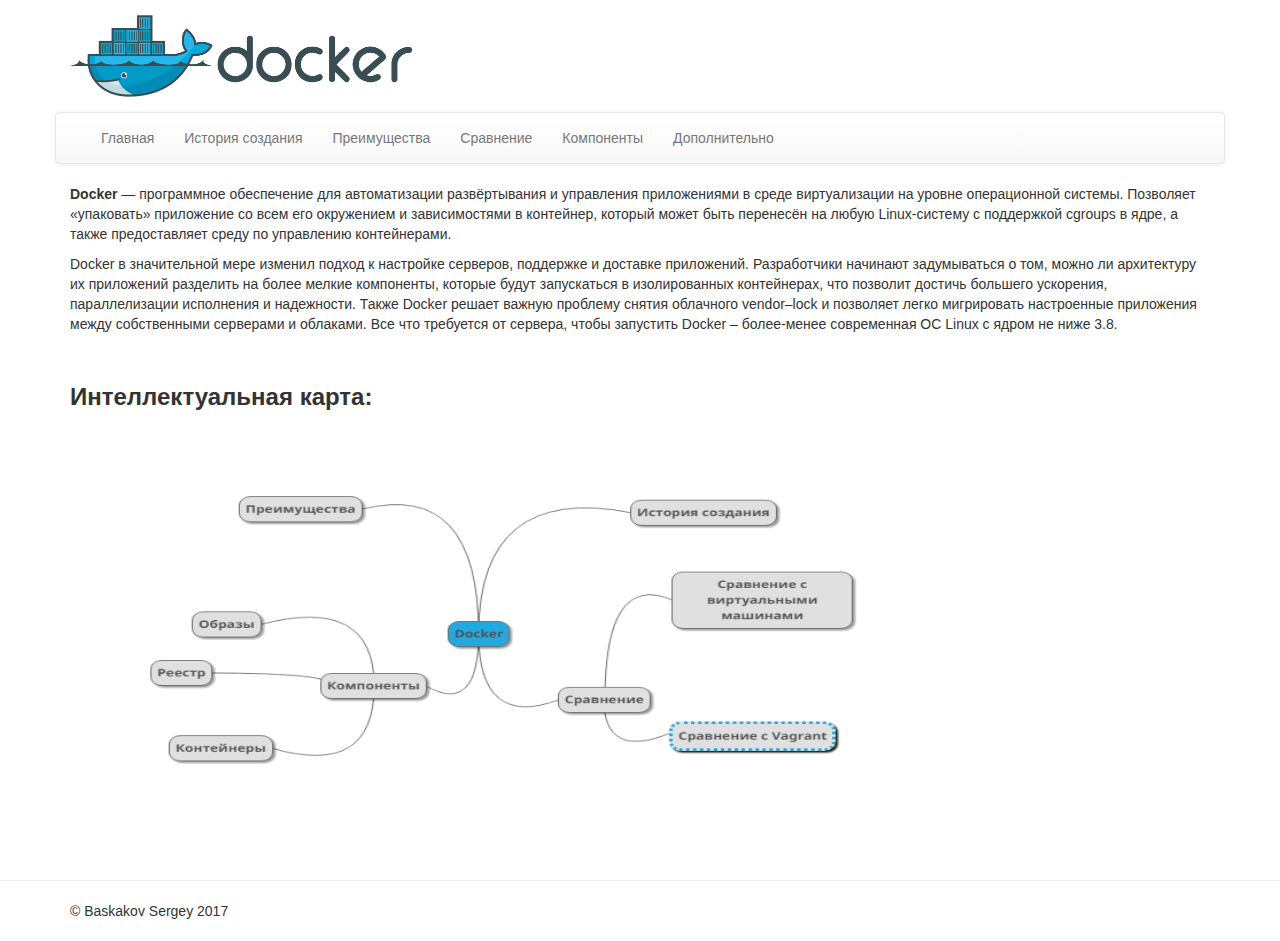
<file: index.html>
<!DOCTYPE HTML>
<html>
<meta charset="utf-8">
<head>
    <title>Главная</title>
    <link rel="stylesheet" href="css/bootstrap.css">
    <link rel="stylesheet" href="css/bootstrap-theme.css">
    <link rel="stylesheet" href="css/style.css">
    <script src="https://code.jquery.com/jquery-2.2.4.min.js"></script>
    <script type="text/javascript" src="js/bootstrap.js"></script>
</head>

<body>
<div class="container">
    <a href="index.html"><img src="images/docker_logo.png" class="logo"></a>
    <div class="row">
        <div class="navbar navbar-default">
            <div class="container">
                <div class="navbar-header">
                    <button type="button" class="navbar-toggle" data-toggle="collapse" data-target="#responsive-menu">
                        <span class="sr-only">Open</span>
                        <span class="icon-bar"></span>
                        <span class="icon-bar"></span>
                        <span class="icon-bar"></span>
                    </button>
                </div>
                <div class="collaps navbar-collapse" id="responsive-menu">
                    <ul class="nav navbar-nav">
                        <li><a href="index.html">Главная</a></li>
                        <li><a href="history.html">История создания</a></li>
                        <li><a href="advantages.html">Преимущества</a></li>
                        <li><a href="comparison.html">Сравнение</a></li>
                        <li><a href="components.html">Компоненты</a></li>
                        <li><a href="about.html">Дополнительно</a></li>
                    </ul>
                </div>
            </div>
        </div>
    </div>
    <div class="content">
        <p>
            <b>Docker</b> — программное обеспечение для автоматизации развёртывания и управления приложениями в среде
            виртуализации на уровне операционной системы. Позволяет «упаковать» приложение со всем его окружением и
            зависимостями в контейнер, который может быть перенесён на любую Linux-систему с поддержкой cgroups в ядре,
            а также предоставляет среду по управлению контейнерами.
        </p>
        <p>
            Docker в значительной мере изменил подход к настройке серверов, поддержке и доставке приложений.
            Разработчики начинают задумываться о том, можно ли архитектуру их приложений разделить на более мелкие
            компоненты, которые будут запускаться в изолированных контейнерах, что позволит достичь большего ускорения,
            параллелизации исполнения и надежности. Также Docker решает важную проблему снятия облачного vendor–lock и
            позволяет легко мигрировать настроенные приложения между собственными серверами и облаками. Все что
            требуется от сервера, чтобы запустить Docker – более-менее современная ОС Linux с ядром не ниже 3.8.
        </p>
        <br>
        <h3><b>Интеллектуальная карта:</b></h3>
        <img src="images/mindmup.png" class="mindmup">
    </div>
</div>
<div class="footer">
    <hr>
    <div class="container">
        &copy; Baskakov Sergey 2017
    </div>
    <br>
</div>
</body>
</html>
</file>
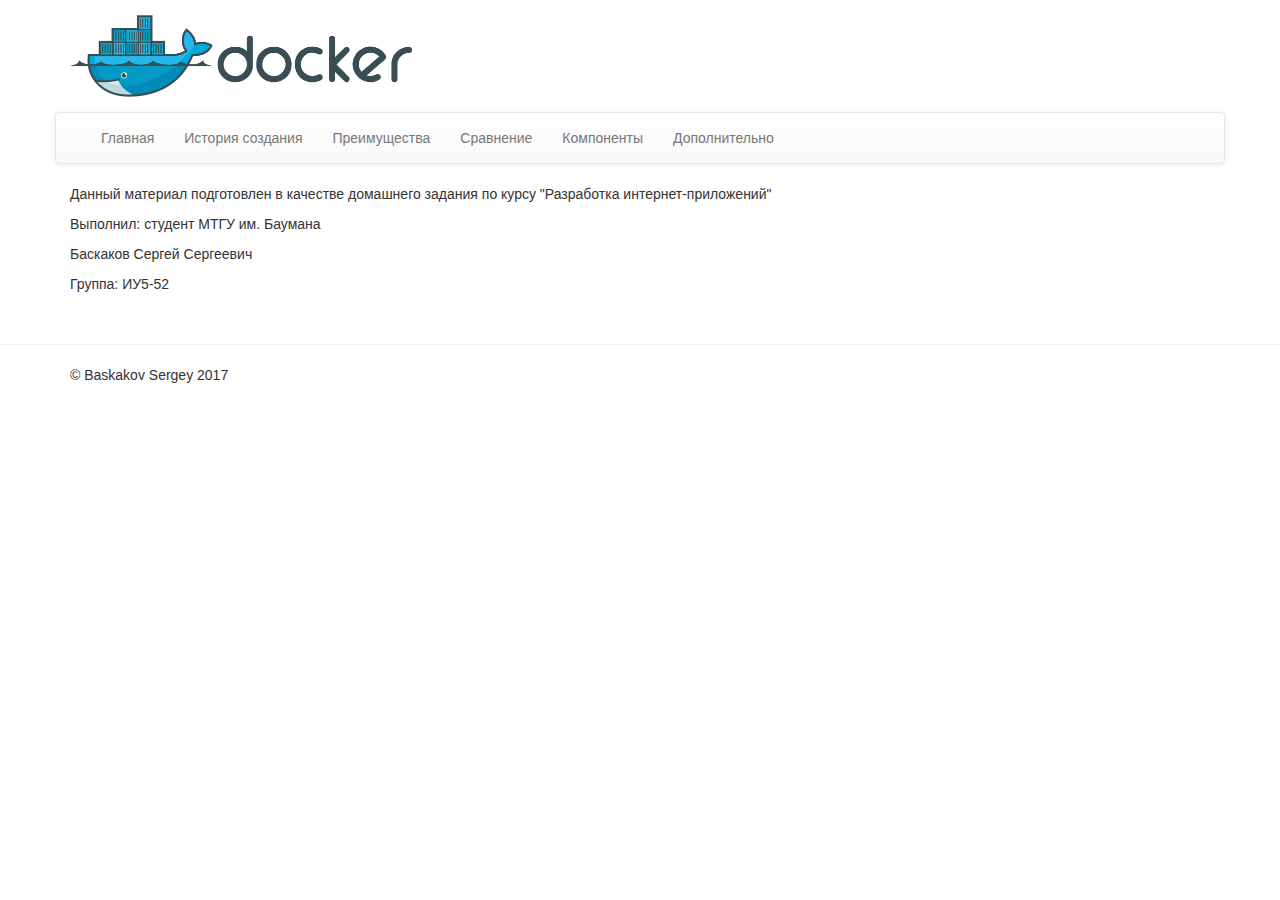
<file: about.html>
<!DOCTYPE HTML>
<html>
    <meta charset="utf-8">
    <head>
        <title>Меню программы</title>
        <link rel="stylesheet" href="css/bootstrap.css">
        <link rel="stylesheet" href="css/bootstrap-theme.css">
        <link rel="stylesheet" href="css/style.css">
        <script src= "https://code.jquery.com/jquery-2.2.4.min.js" ></script>
        <script type="text/javascript" src="js/bootstrap.js"></script>
    </head>
    
    <body>
        <div class="container">
            <a href="index.html"><img src="images/docker_logo.png" class="logo"></a>
            <div class="row">
                <div class="navbar navbar-default">
                    <div class="container">
                        <div class="navbar-header">
                            <button type="button" class="navbar-toggle" data-toggle="collapse" data-target="#responsive-menu">
                                <span class="sr-only">Open</span>
                                <span class="icon-bar"></span>
                                <span class="icon-bar"></span>
                                <span class="icon-bar"></span>
                            </button>
                        </div>
                        <div class="collaps navbar-collapse" id="responsive-menu">
                            <ul class="nav navbar-nav">
                                <li><a href="index.html">Главная</a></li>
                                <li><a href="history.html">История создания</a></li>
                                <li><a href="advantages.html">Преимущества</a></li>
                                <li><a href="comparison.html">Сравнение</a></li>
                                <li><a href="components.html">Компоненты</a></li>
                                <li><a href="about.html">Дополнительно</a></li>
                            </ul>
                        </div>
                    </div>
                </div>
            </div>
            <div class="content">
                <p>
                    Данный материал подготовлен в качестве домашнего задания по курсу "Разработка интернет-приложений"
                </p>
                <p>
                    Выполнил: студент МТГУ им. Баумана
                </p>
                <p>
                    Баскаков Сергей Сергеевич
                </p>
                <p>
                    Группа: ИУ5-52
                </p>
            </div>
            <br>
        </div>
        <div class="footer">
            <hr>
            <div class="container">
                &copy; Baskakov Sergey 2017
            </div>
            <br>
        </div>
    </body>
</html>
</file>
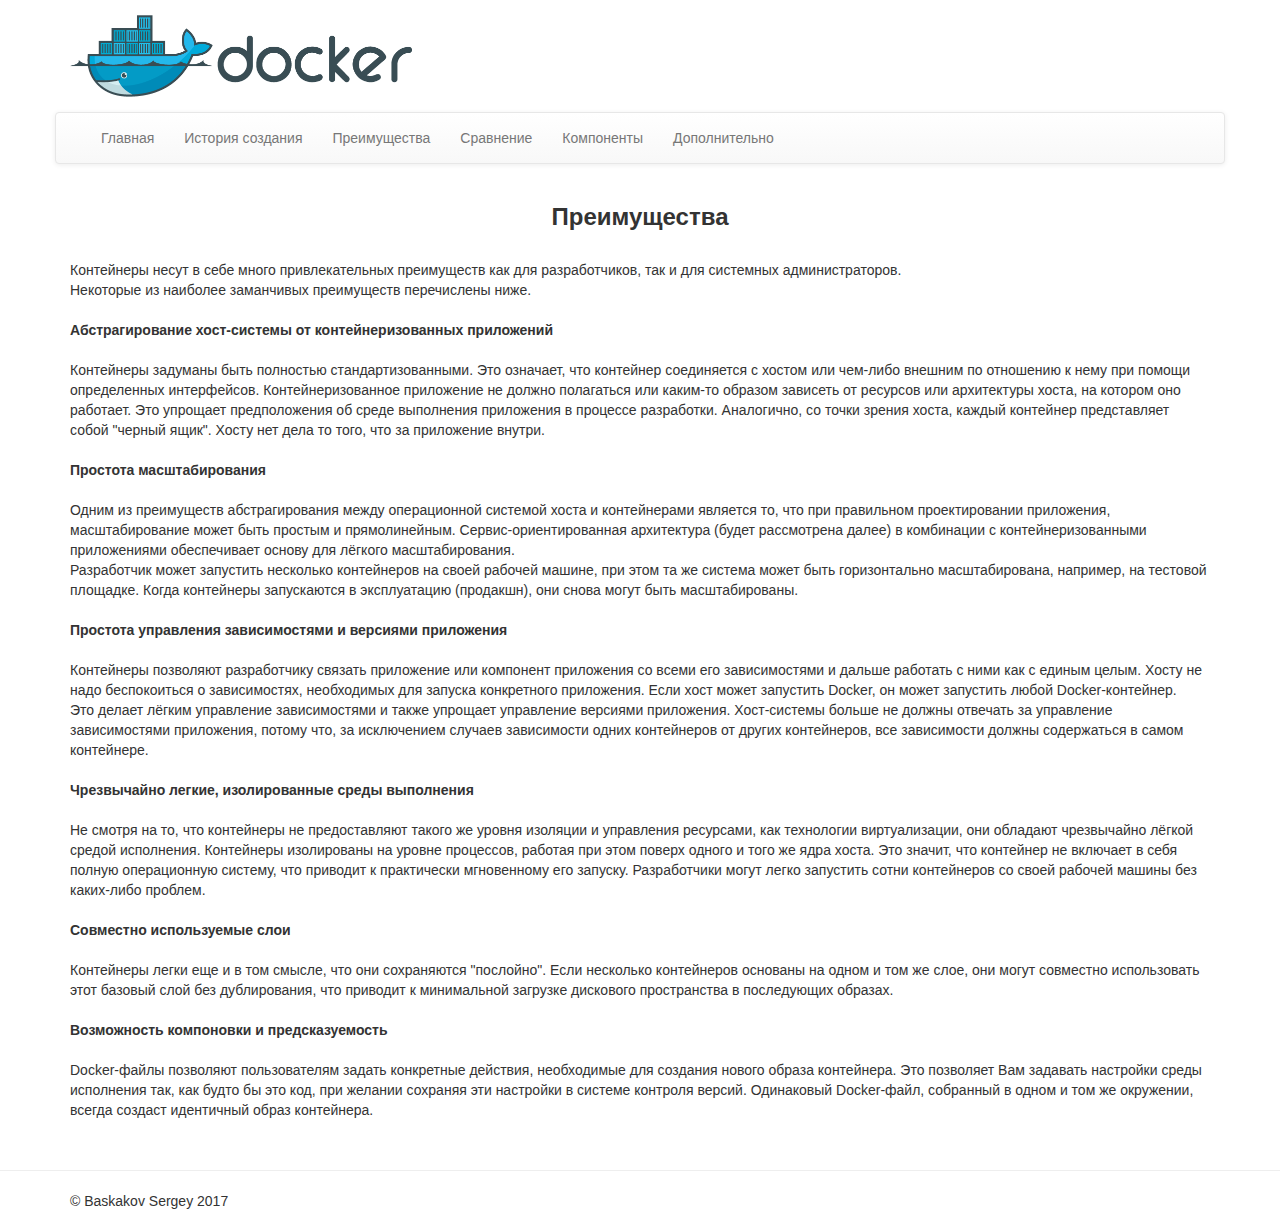
<file: advantages.html>
<!DOCTYPE HTML>
<html>
<meta charset="utf-8">
<head>
    <title>Преимущества и недостатки</title>
    <link rel="stylesheet" href="css/bootstrap.css">
    <link rel="stylesheet" href="css/bootstrap-theme.css">
    <link rel="stylesheet" href="css/style.css">
    <script src="https://code.jquery.com/jquery-2.2.4.min.js"></script>
    <script type="text/javascript" src="js/bootstrap.js"></script>
</head>

<body>
<div class="container">
    <a href="index.html"><img src="images/docker_logo.png" class="logo"></a>
    <div class="row">
        <div class="navbar navbar-default">
            <div class="container">
                <div class="navbar-header">
                    <button type="button" class="navbar-toggle" data-toggle="collapse" data-target="#responsive-menu">
                        <span class="sr-only">Open</span>
                        <span class="icon-bar"></span>
                        <span class="icon-bar"></span>
                        <span class="icon-bar"></span>
                    </button>
                </div>
                <div class="collaps navbar-collapse" id="responsive-menu">
                    <ul class="nav navbar-nav">
                        <li><a href="index.html">Главная</a></li>
                        <li><a href="history.html">История создания</a></li>
                        <li><a href="advantages.html">Преимущества</a></li>
                        <li><a href="comparison.html">Сравнение</a></li>
                        <li><a href="components.html">Компоненты</a></li>
                        <li><a href="about.html">Дополнительно</a></li>
                    </ul>
                </div>
            </div>
        </div>
    </div>
    <div class="content">
        <h3 class="title">Преимущества</h3>
        <br>
        <p>
            Контейнеры несут в себе много привлекательных преимуществ как для разработчиков, так и для системных
            администраторов.<br>
            Некоторые из наиболее заманчивых преимуществ перечислены ниже.<br><br>

            <b>Абстрагирование хост-системы от контейнеризованных приложений</b><br><br>

            Контейнеры задуманы быть полностью стандартизованными. Это означает, что контейнер соединяется с хостом или
            чем-либо внешним по отношению к нему при помощи определенных интерфейсов. Контейнеризованное приложение не
            должно полагаться или каким-то образом зависеть от ресурсов или архитектуры хоста, на котором оно работает.
            Это упрощает предположения об среде выполнения приложения в процессе разработки. Аналогично, со точки зрения
            хоста, каждый контейнер представляет собой "черный ящик". Хосту нет дела то того, что за приложение внутри.<br><br>

            <b>Простота масштабирования</b><br><br>

            Одним из преимуществ абстрагирования между операционной системой хоста и контейнерами является то, что при
            правильном проектировании приложения, масштабирование может быть простым и прямолинейным.
            Сервис-ориентированная архитектура (будет рассмотрена далее) в комбинации с контейнеризованными приложениями
            обеспечивает основу для лёгкого масштабирования.<br>

            Разработчик может запустить несколько контейнеров на своей рабочей машине, при этом та же система может быть
            горизонтально масштабирована, например, на тестовой площадке. Когда контейнеры запускаются в эксплуатацию
            (продакшн), они снова могут быть масштабированы.<br><br>

            <b>Простота управления зависимостями и версиями приложения</b><br><br>

            Контейнеры позволяют разработчику связать приложение или компонент приложения со всеми его зависимостями и
            дальше работать с ними как с единым целым. Хосту не надо беспокоиться о зависимостях, необходимых для
            запуска конкретного приложения. Если хост может запустить Docker, он может запустить любой Docker-контейнер.<br>

            Это делает лёгким управление зависимостями и также упрощает управление версиями приложения. Хост-системы
            больше не должны отвечать за управление зависимостями приложения, потому что, за исключением случаев
            зависимости одних контейнеров от других контейнеров, все зависимости должны содержаться в самом контейнере.<br><br>

            <b>Чрезвычайно легкие, изолированные среды выполнения</b><br><br>

            Не смотря на то, что контейнеры не предоставляют такого же уровня изоляции и управления ресурсами, как
            технологии виртуализации, они обладают чрезвычайно лёгкой средой исполнения. Контейнеры изолированы на
            уровне процессов, работая при этом поверх одного и того же ядра хоста. Это значит, что контейнер не включает
            в себя полную операционную систему, что приводит к практически мгновенному его запуску. Разработчики могут
            легко запустить сотни контейнеров со своей рабочей машины без каких-либо проблем.<br><br>

            <b>Совместно используемые слои</b><br><br>

            Контейнеры легки еще и в том смысле, что они сохраняются "послойно". Если несколько контейнеров основаны на
            одном и том же слое, они могут совместно использовать этот базовый слой без дублирования, что приводит к
            минимальной загрузке дискового пространства в последующих образах.<br><br>

            <b>Возможность компоновки и предсказуемость</b><br><br>

            Docker-файлы позволяют пользователям задать конкретные действия, необходимые для создания нового образа
            контейнера. Это позволяет Вам задавать настройки среды исполнения так, как будто бы это код, при желании
            сохраняя эти настройки в системе контроля версий. Одинаковый Docker-файл, собранный в одном и том же
            окружении, всегда создаст идентичный образ контейнера.
        </p>
    </div>
    <br>
</div>
<div class="footer">
    <hr>
    <div class="container">
        &copy; Baskakov Sergey 2017
    </div>
    <br>
</div>
</body>
</html>
</file>
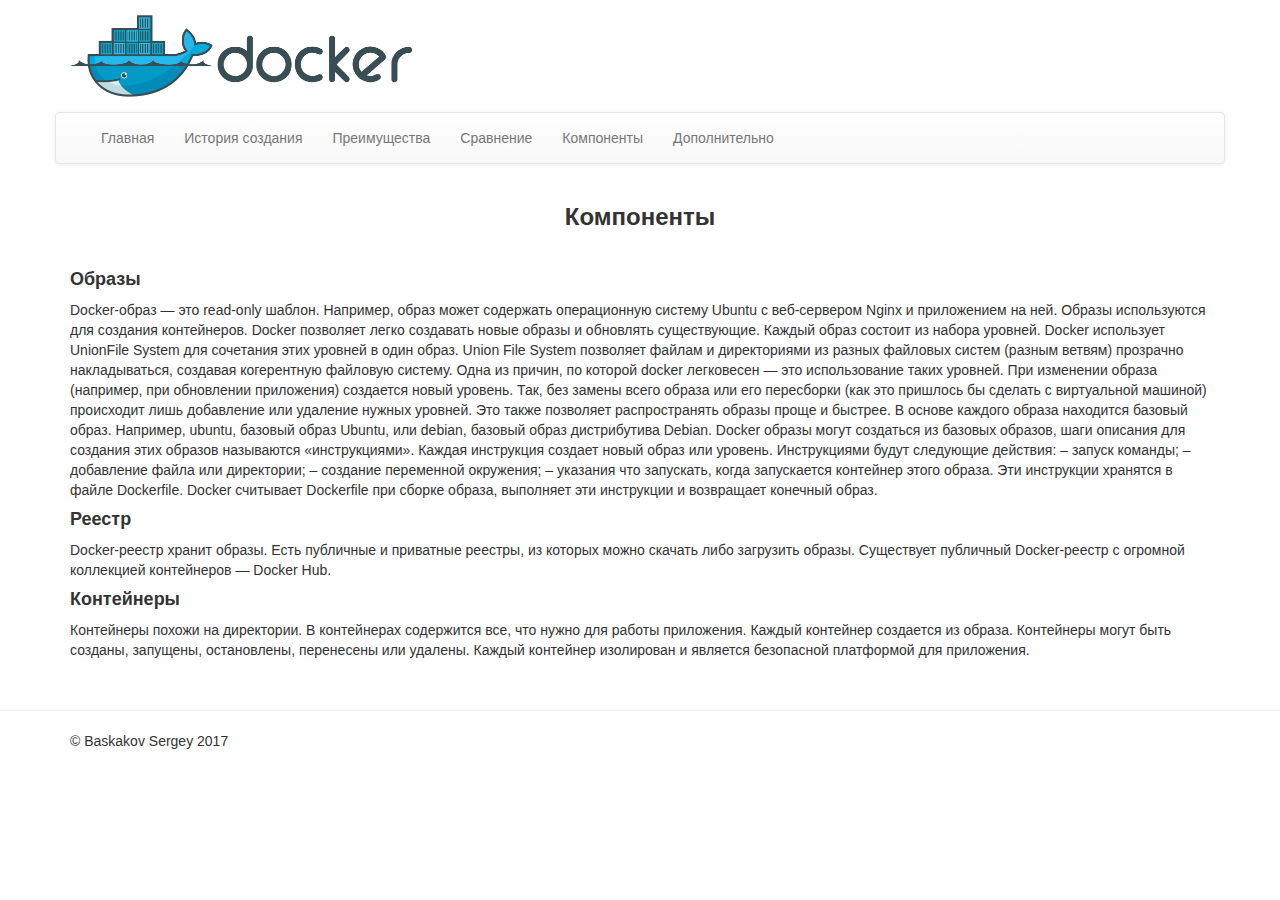
<file: components.html>
<!DOCTYPE HTML>
<html>
<meta charset="utf-8">
<head>
    <title>Как пользоваться</title>
    <link rel="stylesheet" href="css/bootstrap.css">
    <link rel="stylesheet" href="css/bootstrap-theme.css">
    <link rel="stylesheet" href="css/style.css">
    <script src="https://code.jquery.com/jquery-2.2.4.min.js"></script>
    <script type="text/javascript" src="js/bootstrap.js"></script>
</head>

<body>
<div class="container">
    <a href="index.html"><img src="images/docker_logo.png" class="logo"></a>
    <div class="row">
        <div class="navbar navbar-default">
            <div class="container">
                <div class="navbar-header">
                    <button type="button" class="navbar-toggle" data-toggle="collapse" data-target="#responsive-menu">
                        <span class="sr-only">Open</span>
                        <span class="icon-bar"></span>
                        <span class="icon-bar"></span>
                        <span class="icon-bar"></span>
                    </button>
                </div>
                <div class="collaps navbar-collapse" id="responsive-menu">
                    <ul class="nav navbar-nav">
                        <li><a href="index.html">Главная</a></li>
                        <li><a href="history.html">История создания</a></li>
                        <li><a href="advantages.html">Преимущества</a></li>
                        <li><a href="comparison.html">Сравнение</a></li>
                        <li><a href="components.html">Компоненты</a></li>
                        <li><a href="about.html">Дополнительно</a></li>
                    </ul>
                </div>
            </div>
        </div>
    </div>
    <div class="content">
        <h3 class="title">Компоненты</h3>
        <br>
        <p>
        <h4><b>Образы</b></h4>
        Docker-образ — это read-only шаблон. Например, образ может содержать операционную систему Ubuntu c
        веб-сервером Nginx и приложением на ней. Образы используются для создания контейнеров. Docker позволяет
        легко создавать новые образы и обновлять существующие. Каждый образ состоит из набора уровней. Docker
        использует UnionFile System для сочетания этих уровней в один образ. Union File System позволяет файлам и
        директориями из разных файловых систем (разным ветвям) прозрачно накладываться, создавая когерентную
        файловую систему. Одна из причин, по которой docker легковесен — это использование таких уровней. При
        изменении образа (например, при обновлении приложения) создается новый уровень. Так, без замены всего образа
        или его пересборки (как это пришлось бы сделать с виртуальной машиной) происходит лишь добавление или
        удаление нужных уровней. Это также позволяет распространять образы проще и быстрее. В основе каждого образа
        находится базовый образ. Например, ubuntu, базовый образ Ubuntu, или debian, базовый образ дистрибутива
        Debian. Docker образы могут создаться из базовых образов, шаги описания для создания этих образов называются
        «инструкциями». Каждая инструкция создает новый образ или уровень. Инструкциями будут следующие действия: ‒
        запуск команды; ‒ добавление файла или директории; ‒ создание переменной окружения; ‒ указания что
        запускать, когда запускается контейнер этого образа. Эти инструкции хранятся в файле Dockerfile. Docker
        считывает Dockerfile при сборке образа, выполняет эти инструкции и возвращает конечный образ.
        </p>
        <p>
        <h4><b>Реестр</b></h4>
        Docker-реестр хранит образы. Есть публичные и приватные реестры, из которых можно скачать либо загрузить
        образы. Существует публичный Docker-реестр с огромной коллекцией контейнеров — Docker Hub.
        </p>
        <p>
        <h4><b>Контейнеры</b></h4>
        Контейнеры похожи на директории. В контейнерах содержится все, что нужно для работы приложения. Каждый контейнер
        создается из образа. Контейнеры могут быть созданы, запущены, остановлены, перенесены или удалены. Каждый
        контейнер изолирован и является безопасной платформой для приложения.
        </p>
    </div>
    <br>
</div>
<div class="footer">
    <hr>
    <div class="container">
        &copy; Baskakov Sergey 2017
    </div>
    <br>
</div>
</body>
</html>
</file>
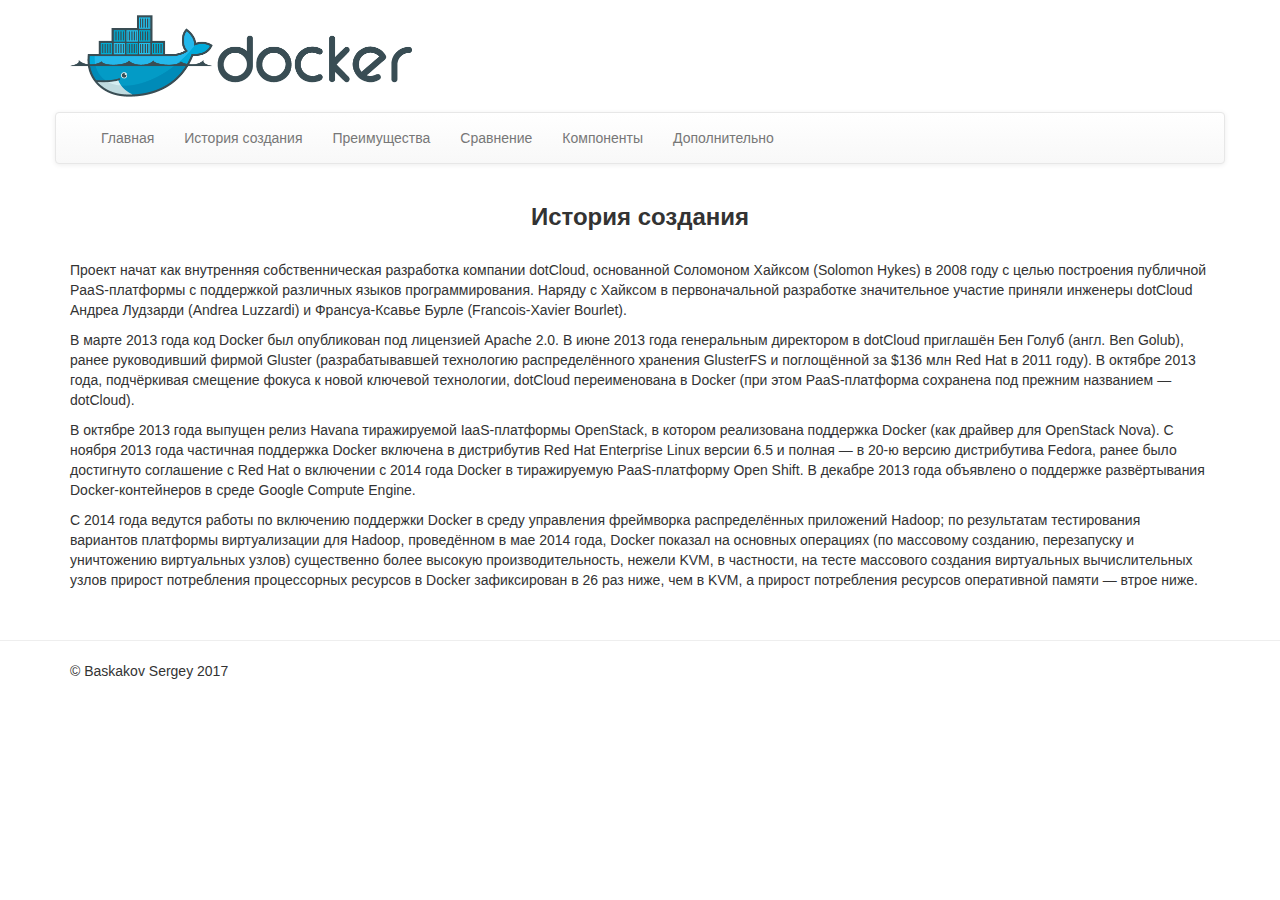
<file: history.html>
<!DOCTYPE HTML>
<html>
<meta charset="utf-8">
<head>
    <title>История создания</title>
    <link rel="stylesheet" href="css/bootstrap.css">
    <link rel="stylesheet" href="css/bootstrap-theme.css">
    <link rel="stylesheet" href="css/style.css">
    <script src="https://code.jquery.com/jquery-2.2.4.min.js"></script>
    <script type="text/javascript" src="js/bootstrap.js"></script>
</head>

<body>
<div class="container">
    <a href="index.html"><img src="images/docker_logo.png" class="logo"></a>
    <div class="row">
        <div class="navbar navbar-default">
            <div class="container">
                <div class="navbar-header">
                    <button type="button" class="navbar-toggle" data-toggle="collapse" data-target="#responsive-menu">
                        <span class="sr-only">Open</span>
                        <span class="icon-bar"></span>
                        <span class="icon-bar"></span>
                        <span class="icon-bar"></span>
                    </button>
                </div>
                <div class="collaps navbar-collapse" id="responsive-menu">
                    <ul class="nav navbar-nav">
                        <li><a href="index.html">Главная</a></li>
                        <li><a href="history.html">История создания</a></li>
                        <li><a href="advantages.html">Преимущества</a></li>
                        <li><a href="comparison.html">Сравнение</a></li>
                        <li><a href="components.html">Компоненты</a></li>
                        <li><a href="about.html">Дополнительно</a></li>
                    </ul>
                </div>
            </div>
        </div>
    </div>
    <div class="content">
        <h3 class="title">История создания</h3>
        <br>
        <p>
            Проект начат как внутренняя собственническая разработка компании dotCloud, основанной Соломоном Хайксом
            (Solomon Hykes) в 2008 году с целью построения публичной PaaS-платформы с поддержкой различных языков
            программирования. Наряду с Хайксом в первоначальной разработке значительное участие приняли инженеры
            dotCloud Андреа Лудзарди (Andrea Luzzardi) и Франсуа-Ксавье Бурле (Francois-Xavier Bourlet).
        </p>
        <p>
            В марте 2013 года код Docker был опубликован под лицензией Apache 2.0. В июне 2013 года генеральным
            директором в dotCloud приглашён Бен Голуб (англ. Ben Golub), ранее руководивший фирмой Gluster
            (разрабатывавшей технологию распределённого хранения GlusterFS и поглощённой за $136 млн Red Hat в 2011
            году). В октябре 2013 года, подчёркивая смещение фокуса к новой ключевой технологии, dotCloud
            переименована в Docker (при этом PaaS-платформа сохранена под прежним названием — dotCloud).
        </p>
        <p>
            В октябре 2013 года выпущен релиз Havana тиражируемой IaaS-платформы OpenStack, в котором реализована
            поддержка Docker (как драйвер для OpenStack Nova). С ноября 2013 года частичная поддержка Docker включена в
            дистрибутив Red Hat Enterprise Linux версии 6.5 и полная — в 20-ю версию дистрибутива Fedora, ранее было
            достигнуто соглашение с Red Hat о включении с 2014 года Docker в тиражируемую PaaS-платформу Open
            Shift. В декабре 2013 года объявлено о поддержке развёртывания Docker-контейнеров в среде Google
            Compute Engine.
        </p>
        <p>
            С 2014 года ведутся работы по включению поддержки Docker в среду управления фреймворка распределённых
            приложений Hadoop; по результатам тестирования вариантов платформы виртуализации для Hadoop, проведённом в
            мае 2014 года, Docker показал на основных операциях (по массовому созданию, перезапуску и уничтожению
            виртуальных узлов) существенно более высокую производительность, нежели KVM, в частности, на тесте массового
            создания виртуальных вычислительных узлов прирост потребления процессорных ресурсов в Docker зафиксирован в
            26 раз ниже, чем в KVM, а прирост потребления ресурсов оперативной памяти — втрое ниже.
        </p>
    </div>
    <br>
</div>
<div class="footer">
    <hr>
    <div class="container">
        &copy; Baskakov Sergey 2017
    </div>
    <br>
</div>
</body>
</html>
</file>
<file: css/style.css>
.logo {
    width: 30%;
    margin: 15px 0 15px 0;
}

.mindmup {
    height: 440px;
    width: 862px;
}

.title {
    text-align: center;
    font-weight: bold;
}

.content > p {
    /*text-indent: 30px;*/
}

@media (max-width: 400px) {
    .logo {
        width: 100%;
        height: 100%;
    }
}

@media (max-width: 1240px) {
    .mindmup {
        width: 100%;
        height: 100%;
    }
}
</file>
